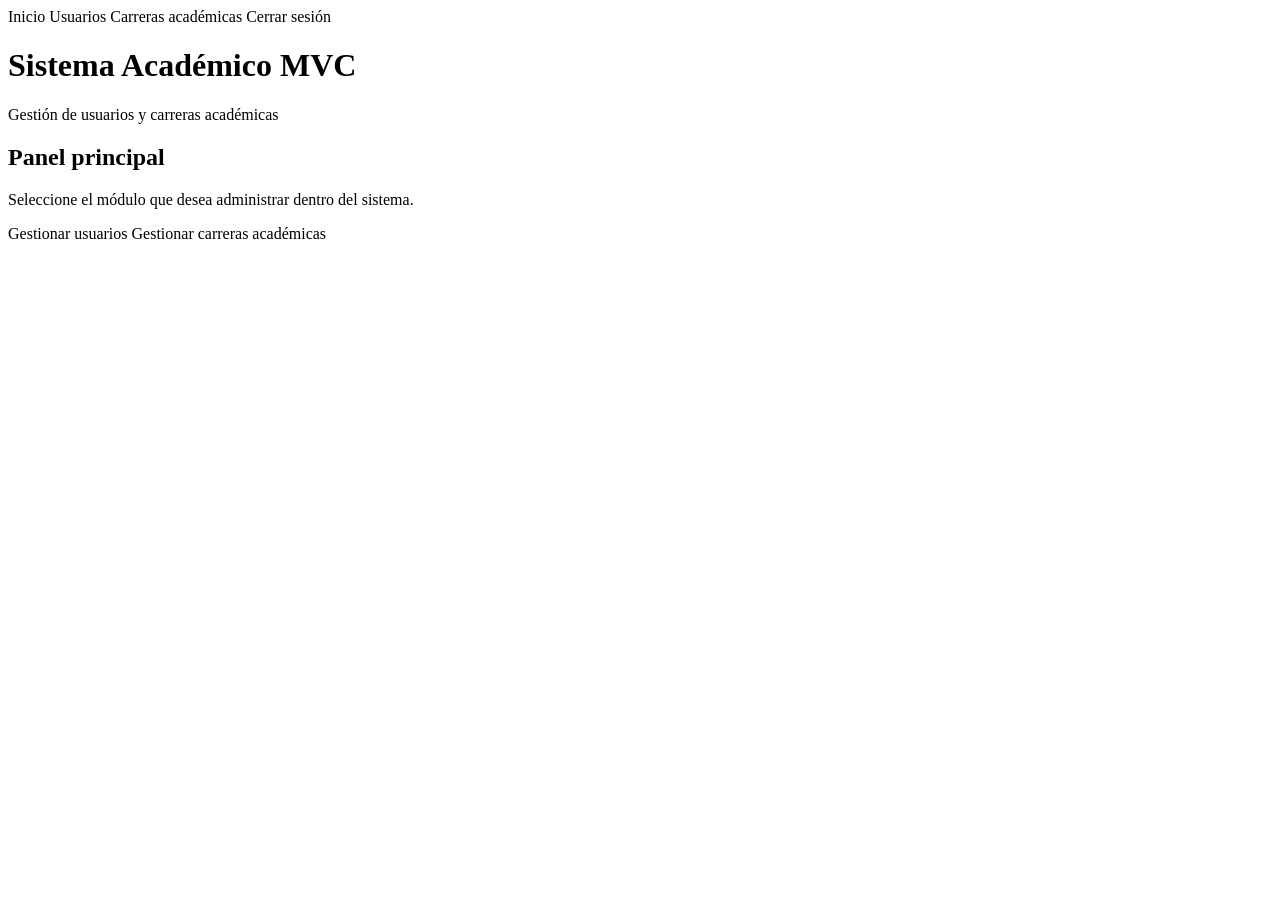
<file: src/main/resources/templates/index.html>
<!DOCTYPE html>
<html lang="es" xmlns:th="http://www.thymeleaf.org">
<head>
    <meta charset="UTF-8">
    <title>Inicio - Sistema Académico</title>
    <link rel="stylesheet" th:href="@{/css/estilos.css}">
</head>
<body>

<div class="barra-superior">
    <a th:href="@{/}">Inicio</a>
    <a th:href="@{/usuarios}">Usuarios</a>
    <a th:href="@{/carreras}">Carreras académicas</a>
    <a th:href="@{/logout}">Cerrar sesión</a>
</div>

<div class="hero">
    <h1>Sistema Académico MVC</h1>
    <p>Gestión de usuarios y carreras académicas</p>
</div>

<div class="contenedor-principal">
    <div class="tarjeta">

        <h2>Panel principal</h2>
        <p class="subtitulo">
            Seleccione el módulo que desea administrar dentro del sistema.
        </p>

        <div class="botones">
            <a class="boton boton-azul" th:href="@{/usuarios}">
                Gestionar usuarios
            </a>

            <a class="boton boton-verde" th:href="@{/carreras}">
                Gestionar carreras académicas
            </a>
        </div>

    </div>
</div>

</body>
</html>
</file>
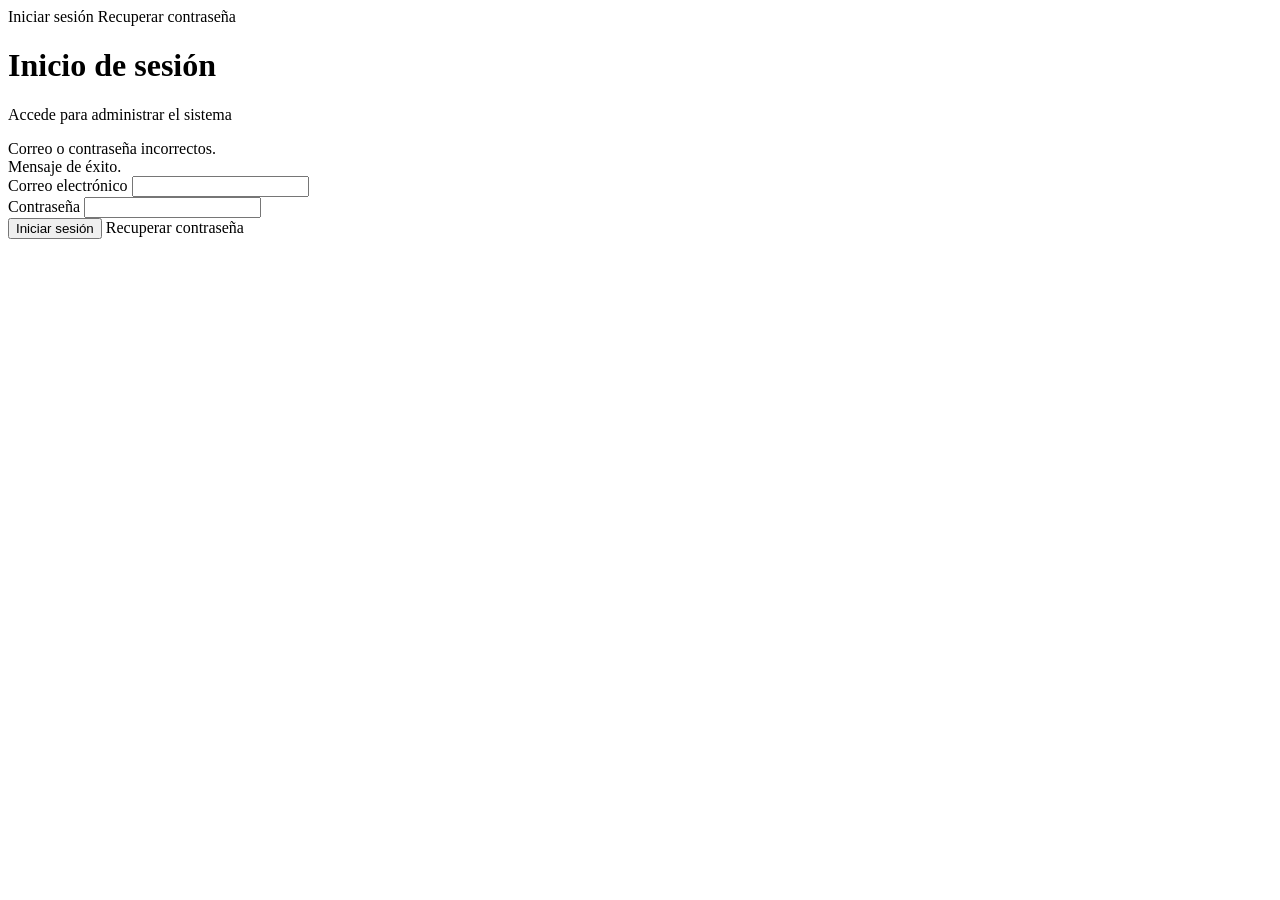
<file: src/main/resources/templates/auth/login.html>
<!DOCTYPE html>
<html lang="es" xmlns:th="http://www.thymeleaf.org">
<head>
    <meta charset="UTF-8">
    <title>Inicio de sesión</title>
    <link rel="stylesheet" th:href="@{/css/estilos.css}">
</head>
<body>

<div class="barra-superior">
    <a th:href="@{/login}">Iniciar sesión</a>
    <a th:href="@{/recuperar}">Recuperar contraseña</a>
</div>

<div class="hero">
    <h1>Inicio de sesión</h1>
    <p>Accede para administrar el sistema</p>
</div>

<div class="contenedor-principal">
    <div class="tarjeta">

        <div class="alerta" th:if="${error}" th:text="${error}">
            Correo o contraseña incorrectos.
        </div>

        <div class="alerta-exito" th:if="${mensaje}" th:text="${mensaje}">
            Mensaje de éxito.
        </div>

        <form th:action="@{/login}" method="post">

            <div class="grupo-formulario">
                <label for="email">Correo electrónico</label>
                <input type="email" id="email" name="email" required>
            </div>

            <div class="grupo-formulario">
                <label for="clave">Contraseña</label>
                <input type="password" id="clave" name="clave" required>
            </div>

            <div class="botones">
                <button class="boton boton-azul" type="submit">Iniciar sesión</button>
                <a class="boton boton-verde" th:href="@{/recuperar}">
                    Recuperar contraseña
                </a>
            </div>

        </form>

    </div>
</div>

</body>
</html>
</file>
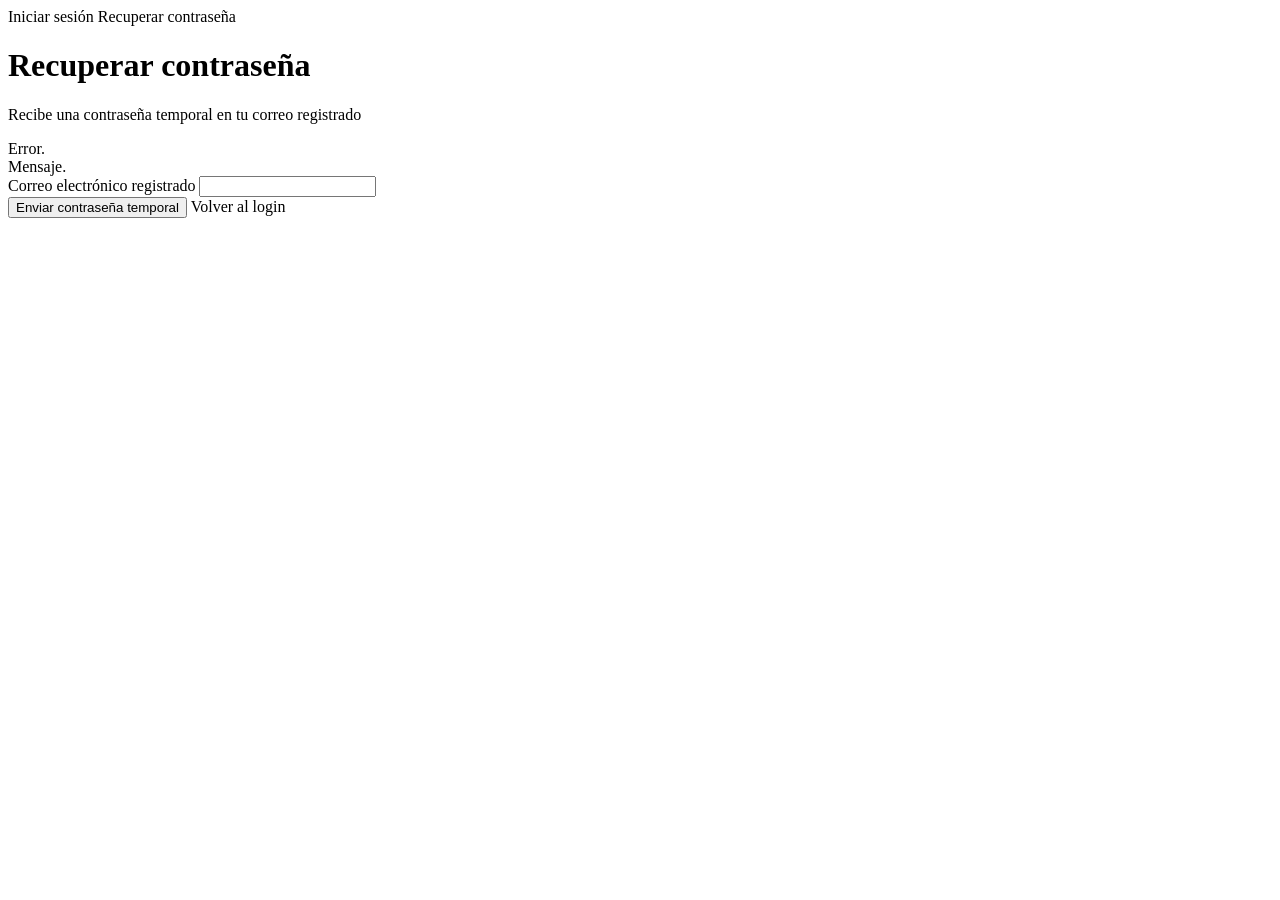
<file: src/main/resources/templates/auth/recuperar.html>
<!DOCTYPE html>
<html lang="es" xmlns:th="http://www.thymeleaf.org">
<head>
    <meta charset="UTF-8">
    <title>Recuperar contraseña</title>
    <link rel="stylesheet" th:href="@{/css/estilos.css}">
</head>
<body>

<div class="barra-superior">
    <a th:href="@{/login}">Iniciar sesión</a>
    <a th:href="@{/recuperar}">Recuperar contraseña</a>
</div>

<div class="hero">
    <h1>Recuperar contraseña</h1>
    <p>Recibe una contraseña temporal en tu correo registrado</p>
</div>

<div class="contenedor-principal">
    <div class="tarjeta">

        <div class="alerta" th:if="${error}" th:text="${error}">
            Error.
        </div>

        <div class="alerta-exito" th:if="${mensaje}" th:text="${mensaje}">
            Mensaje.
        </div>

        <form th:action="@{/recuperar}" method="post">

            <div class="grupo-formulario">
                <label for="email">Correo electrónico registrado</label>
                <input type="email" id="email" name="email" required>
            </div>

            <div class="botones">
                <button class="boton boton-verde" type="submit">
                    Enviar contraseña temporal
                </button>

                <a class="boton boton-azul" th:href="@{/login}">
                    Volver al login
                </a>
            </div>

        </form>

    </div>
</div>

</body>
</html>
</file>
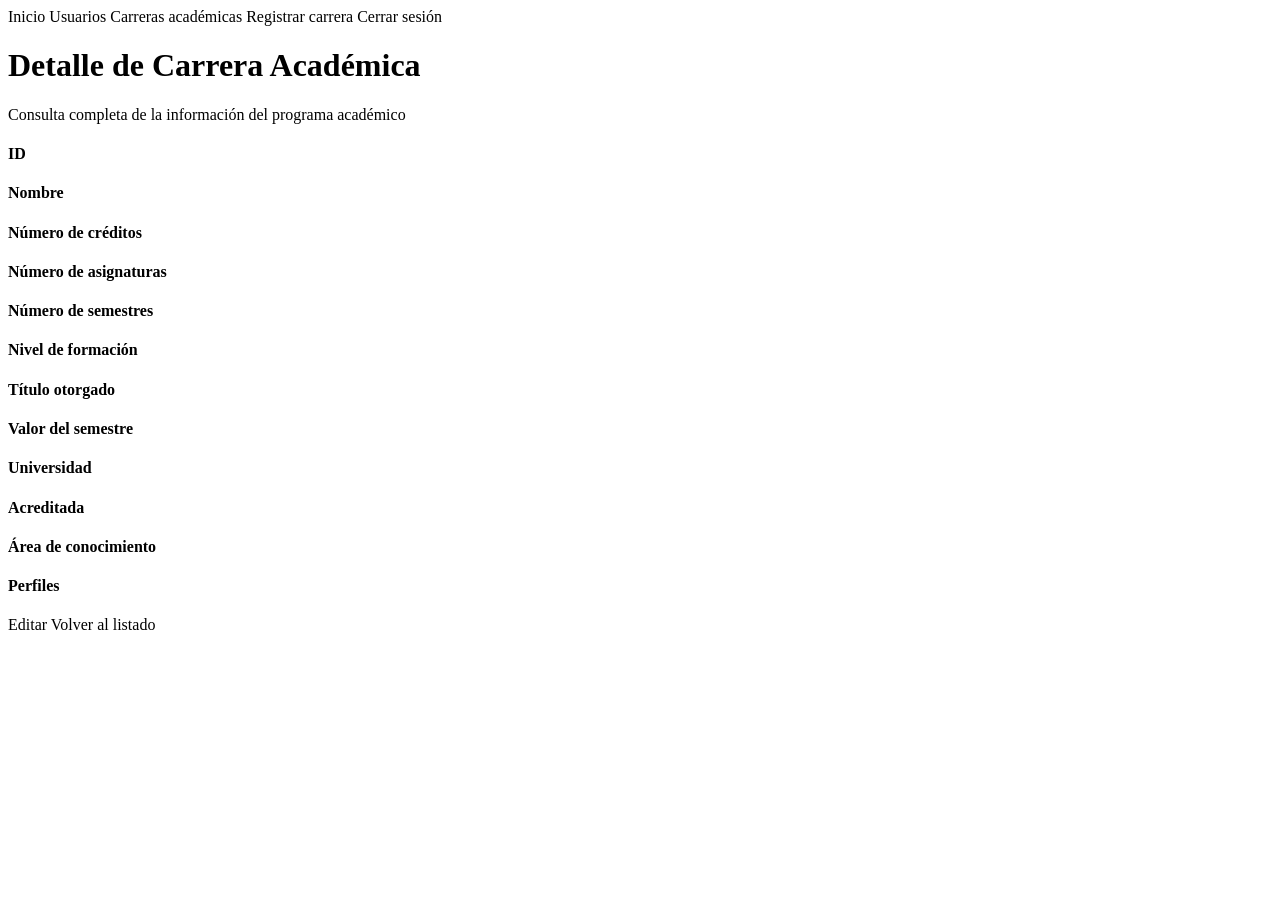
<file: src/main/resources/templates/carreras/detalle.html>
<!DOCTYPE html>
<html lang="es" xmlns:th="http://www.thymeleaf.org">
<head>
    <meta charset="UTF-8">
    <title>Detalle de Carrera Académica</title>
    <link rel="stylesheet" th:href="@{/css/estilos.css}">
</head>
<body>

<div class="barra-superior">
    <a th:href="@{/}">Inicio</a>
    <a th:href="@{/usuarios}">Usuarios</a>
    <a th:href="@{/carreras}">Carreras académicas</a>
    <a th:href="@{/carreras/agregar}">Registrar carrera</a>
    <a th:href="@{/logout}">Cerrar sesión</a>
</div>

<div class="hero">
    <h1>Detalle de Carrera Académica</h1>
    <p>Consulta completa de la información del programa académico</p>
</div>

<div class="contenedor-principal">
    <div class="tarjeta">

        <div class="detalle-grid">

            <div class="detalle-item">
                <h4>ID</h4>
                <p th:text="${carrera.id}"></p>
            </div>

            <div class="detalle-item">
                <h4>Nombre</h4>
                <p th:text="${carrera.nombre}"></p>
            </div>

            <div class="detalle-item">
                <h4>Número de créditos</h4>
                <p th:text="${carrera.numCreditos}"></p>
            </div>

            <div class="detalle-item">
                <h4>Número de asignaturas</h4>
                <p th:text="${carrera.numAsignaturas}"></p>
            </div>

            <div class="detalle-item">
                <h4>Número de semestres</h4>
                <p th:text="${carrera.numSemestres}"></p>
            </div>

            <div class="detalle-item">
                <h4>Nivel de formación</h4>
                <p th:text="${carrera.nivelFormacion}"></p>
            </div>

            <div class="detalle-item">
                <h4>Título otorgado</h4>
                <p th:text="${carrera.titulo}"></p>
            </div>

            <div class="detalle-item">
                <h4>Valor del semestre</h4>
                <p th:text="${carrera.valorSemestre}"></p>
            </div>

            <div class="detalle-item">
                <h4>Universidad</h4>
                <p th:text="${carrera.universidad}"></p>
            </div>

            <div class="detalle-item">
                <h4>Acreditada</h4>
                <p th:text="${carrera.esAcreditada ? 'Sí' : 'No'}"></p>
            </div>

            <div class="detalle-item">
                <h4>Área de conocimiento</h4>
                <p th:text="${carrera.areaConocimiento}"></p>
            </div>

            <div class="detalle-item">
                <h4>Perfiles</h4>
                <p th:text="${carrera.perfiles}"></p>
            </div>

        </div>

        <div class="botones">
            <a class="boton boton-azul" th:href="@{/carreras/editar/{id}(id=${carrera.id})}">Editar</a>
            <a class="boton boton-verde" th:href="@{/carreras}">Volver al listado</a>
        </div>

    </div>
</div>

</body>
</html>
</file>
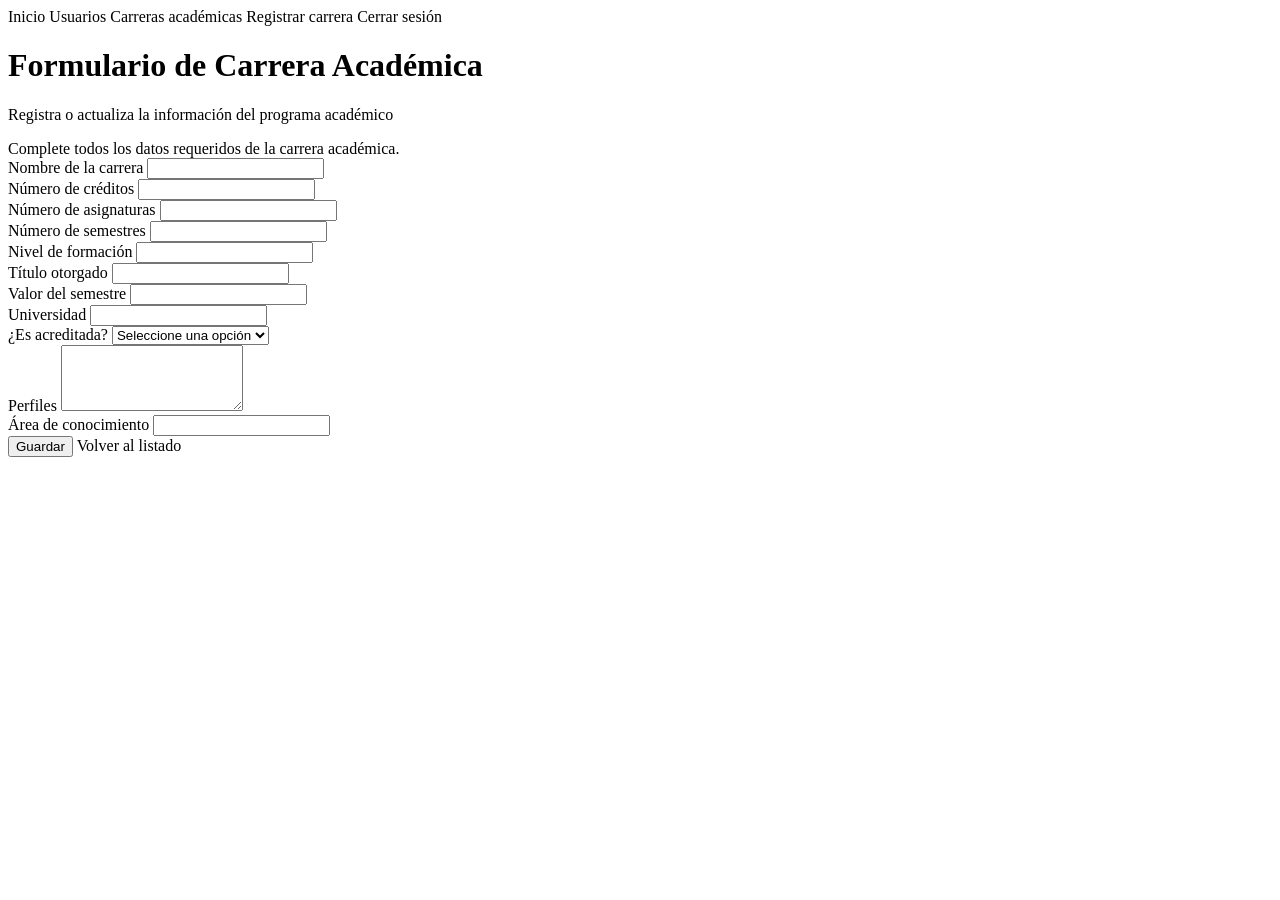
<file: src/main/resources/templates/carreras/formulario.html>
<!DOCTYPE html>
<html lang="es" xmlns:th="http://www.thymeleaf.org">
<head>
    <meta charset="UTF-8">
    <title>Formulario de Carrera Académica</title>
    <link rel="stylesheet" th:href="@{/css/estilos.css}">
</head>
<body>

<div class="barra-superior">
    <a th:href="@{/}">Inicio</a>
    <a th:href="@{/usuarios}">Usuarios</a>
    <a th:href="@{/carreras}">Carreras académicas</a>
    <a th:href="@{/carreras/agregar}">Registrar carrera</a>
    <a th:href="@{/logout}">Cerrar sesión</a>
</div>

<div class="hero">
    <h1>Formulario de Carrera Académica</h1>
    <p>Registra o actualiza la información del programa académico</p>
</div>

<div class="contenedor-principal">
    <div class="tarjeta">

        <div class="alerta">
            Complete todos los datos requeridos de la carrera académica.
        </div>

        <form th:action="@{/carreras/guardar}" th:object="${carrera}" method="post">

            <input type="hidden" th:field="*{id}">

            <div class="grupo-formulario">
                <label for="nombre">Nombre de la carrera</label>
                <input type="text" id="nombre" th:field="*{nombre}">
                <div class="error-campo" th:if="${#fields.hasErrors('nombre')}" th:errors="*{nombre}"></div>
            </div>

            <div class="grupo-formulario">
                <label for="numCreditos">Número de créditos</label>
                <input type="number" id="numCreditos" th:field="*{numCreditos}">
                <div class="error-campo" th:if="${#fields.hasErrors('numCreditos')}" th:errors="*{numCreditos}"></div>
            </div>

            <div class="grupo-formulario">
                <label for="numAsignaturas">Número de asignaturas</label>
                <input type="number" id="numAsignaturas" th:field="*{numAsignaturas}">
                <div class="error-campo" th:if="${#fields.hasErrors('numAsignaturas')}" th:errors="*{numAsignaturas}"></div>
            </div>

            <div class="grupo-formulario">
                <label for="numSemestres">Número de semestres</label>
                <input type="number" id="numSemestres" th:field="*{numSemestres}">
                <div class="error-campo" th:if="${#fields.hasErrors('numSemestres')}" th:errors="*{numSemestres}"></div>
            </div>

            <div class="grupo-formulario">
                <label for="nivelFormacion">Nivel de formación</label>
                <input type="text" id="nivelFormacion" th:field="*{nivelFormacion}">
                <div class="error-campo" th:if="${#fields.hasErrors('nivelFormacion')}" th:errors="*{nivelFormacion}"></div>
            </div>

            <div class="grupo-formulario">
                <label for="titulo">Título otorgado</label>
                <input type="text" id="titulo" th:field="*{titulo}">
                <div class="error-campo" th:if="${#fields.hasErrors('titulo')}" th:errors="*{titulo}"></div>
            </div>

            <div class="grupo-formulario">
                <label for="valorSemestre">Valor del semestre</label>
                <input type="number" step="0.01" id="valorSemestre" th:field="*{valorSemestre}">
                <div class="error-campo" th:if="${#fields.hasErrors('valorSemestre')}" th:errors="*{valorSemestre}"></div>
            </div>

            <div class="grupo-formulario">
                <label for="universidad">Universidad</label>
                <input type="text" id="universidad" th:field="*{universidad}">
                <div class="error-campo" th:if="${#fields.hasErrors('universidad')}" th:errors="*{universidad}"></div>
            </div>

            <div class="grupo-formulario">
                <label for="esAcreditada">¿Es acreditada?</label>
                <select id="esAcreditada" th:field="*{esAcreditada}">
                    <option value="">Seleccione una opción</option>
                    <option th:value="true">Sí</option>
                    <option th:value="false">No</option>
                </select>
                <div class="error-campo" th:if="${#fields.hasErrors('esAcreditada')}" th:errors="*{esAcreditada}"></div>
            </div>

            <div class="grupo-formulario">
                <label for="perfiles">Perfiles</label>
                <textarea id="perfiles" th:field="*{perfiles}" rows="4"></textarea>
                <div class="error-campo" th:if="${#fields.hasErrors('perfiles')}" th:errors="*{perfiles}"></div>
            </div>

            <div class="grupo-formulario">
                <label for="areaConocimiento">Área de conocimiento</label>
                <input type="text" id="areaConocimiento" th:field="*{areaConocimiento}">
                <div class="error-campo" th:if="${#fields.hasErrors('areaConocimiento')}" th:errors="*{areaConocimiento}"></div>
            </div>

            <div class="botones">
                <button class="boton boton-azul" type="submit">Guardar</button>
                <a class="boton boton-verde" th:href="@{/carreras}">Volver al listado</a>
            </div>

        </form>

    </div>
</div>

</body>
</html>
</file>
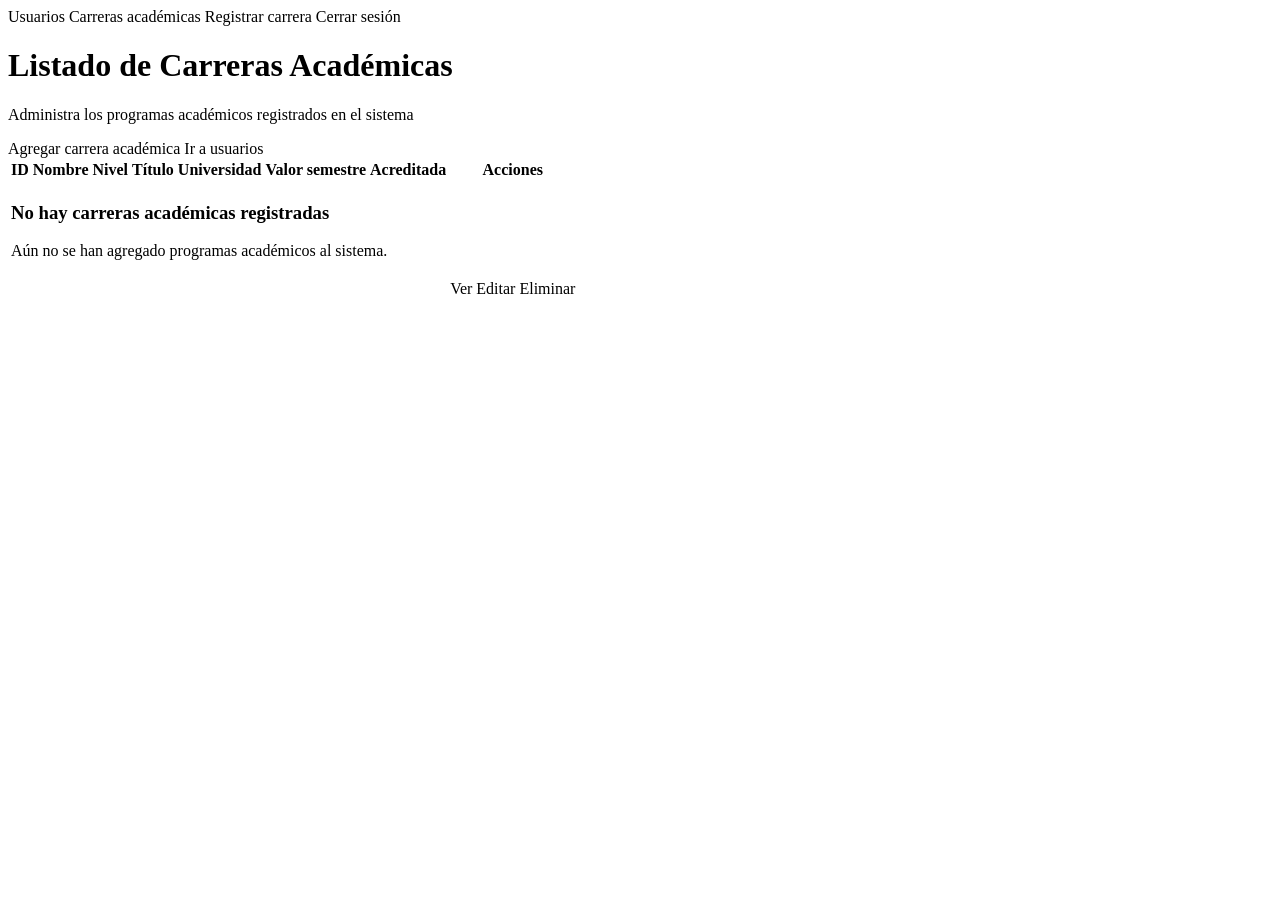
<file: src/main/resources/templates/carreras/listar.html>
<!DOCTYPE html>
<html lang="es" xmlns:th="http://www.thymeleaf.org">
<head>
    <meta charset="UTF-8">
    <title>Listado de Carreras Académicas</title>
    <link rel="stylesheet" th:href="@{/css/estilos.css}">
</head>
<body>

<div class="barra-superior">
    <a th:href="@{/usuarios}">Usuarios</a>
    <a th:href="@{/carreras}">Carreras académicas</a>
    <a th:href="@{/carreras/agregar}">Registrar carrera</a>
    <a th:href="@{/logout}">Cerrar sesión</a>
</div>

<div class="hero">
    <h1>Listado de Carreras Académicas</h1>
    <p>Administra los programas académicos registrados en el sistema</p>
</div>

<div class="contenedor-principal">
    <div class="tarjeta">

        <div class="botones">
            <a class="boton boton-azul" th:href="@{/carreras/agregar}">Agregar carrera académica</a>
            <a class="boton boton-gris" th:href="@{/usuarios}">Ir a usuarios</a>
        </div>

        <div class="tabla-contenedor">
            <table>
                <thead>
                <tr>
                    <th>ID</th>
                    <th>Nombre</th>
                    <th>Nivel</th>
                    <th>Título</th>
                    <th>Universidad</th>
                    <th>Valor semestre</th>
                    <th>Acreditada</th>
                    <th>Acciones</th>
                </tr>
                </thead>

                <tbody>
                <tr th:if="${#lists.isEmpty(carreras)}">
                    <td colspan="8">
                        <div class="vacio">
                            <h3>No hay carreras académicas registradas</h3>
                            <p>Aún no se han agregado programas académicos al sistema.</p>
                        </div>
                    </td>
                </tr>

                <tr th:each="carrera : ${carreras}">
                    <td th:text="${carrera.id}"></td>
                    <td th:text="${carrera.nombre}"></td>
                    <td th:text="${carrera.nivelFormacion}"></td>
                    <td th:text="${carrera.titulo}"></td>
                    <td th:text="${carrera.universidad}"></td>
                    <td th:text="${carrera.valorSemestre}"></td>
                    <td th:text="${carrera.esAcreditada ? 'Sí' : 'No'}"></td>
                    <td>
                        <div class="acciones">
                            <a class="boton boton-verde"
                               th:href="@{/carreras/ver/{id}(id=${carrera.id})}">
                                Ver
                            </a>

                            <a class="boton boton-azul"
                               th:href="@{/carreras/editar/{id}(id=${carrera.id})}">
                                Editar
                            </a>

                            <a class="boton boton-rojo"
                               th:href="@{/carreras/eliminar/{id}(id=${carrera.id})}"
                               onclick="return confirm('¿Está seguro de eliminar esta carrera académica?')">
                                Eliminar
                            </a>
                        </div>
                    </td>
                </tr>
                </tbody>
            </table>
        </div>

    </div>
</div>

</body>
</html>
</file>
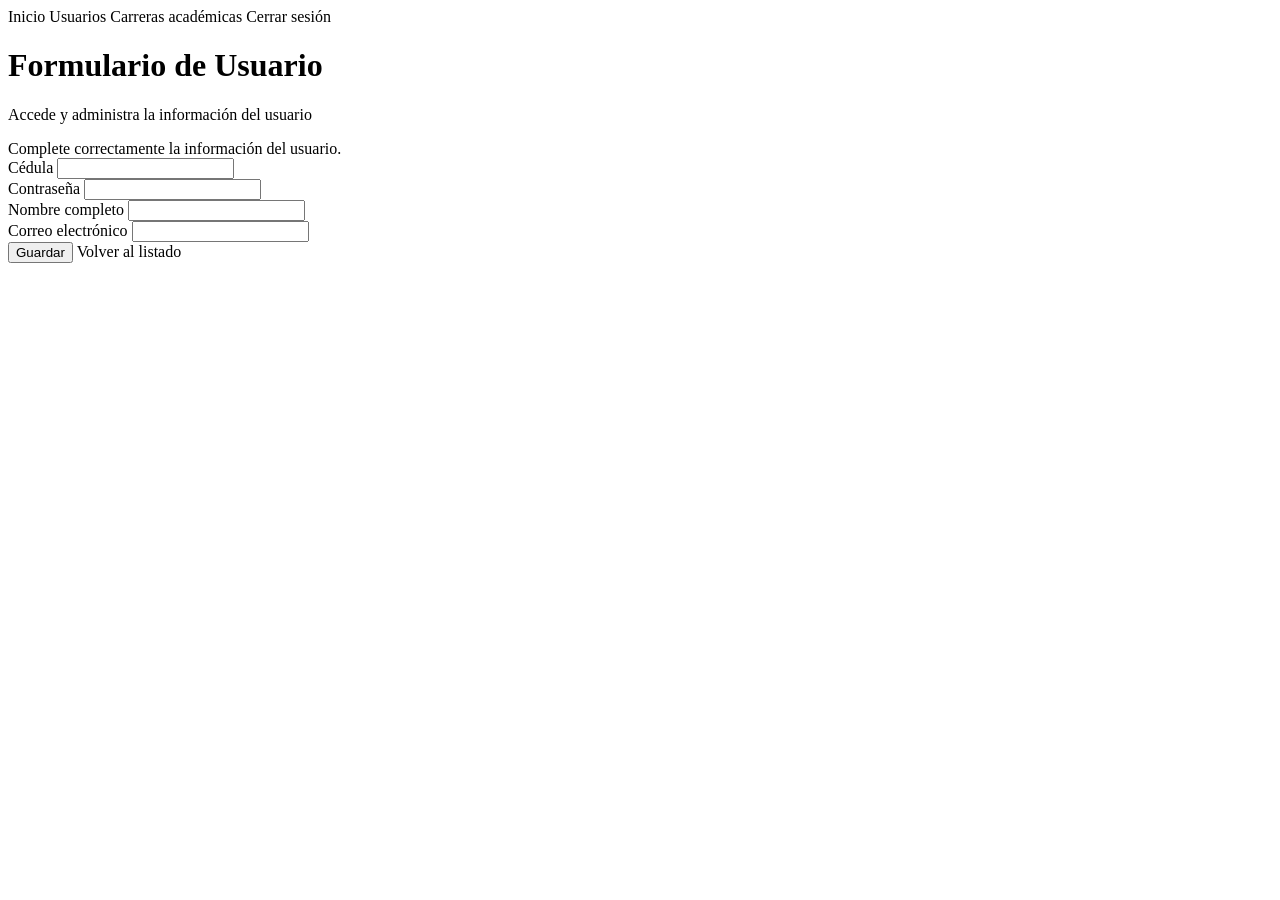
<file: src/main/resources/templates/usuarios/formulario.html>
<!DOCTYPE html>
<html lang="es" xmlns:th="http://www.thymeleaf.org">
<head>
    <meta charset="UTF-8">
    <title>Formulario de Usuario</title>
    <link rel="stylesheet" th:href="@{/css/estilos.css}">
</head>
<body>

<div class="barra-superior">
    <a th:href="@{/}">Inicio</a>
    <a th:href="@{/usuarios}">Usuarios</a>
    <a th:href="@{/carreras}">Carreras académicas</a>
    <a th:href="@{/logout}">Cerrar sesión</a>
</div>

<div class="hero">
    <h1>Formulario de Usuario</h1>
    <p>Accede y administra la información del usuario</p>
</div>

<div class="contenedor-principal">
    <div class="tarjeta">

        <div class="alerta">
            Complete correctamente la información del usuario.
        </div>

        <form th:action="@{/usuarios/guardar}" th:object="${usuario}" method="post">

            <div class="grupo-formulario">
                <label for="cedula">Cédula</label>
                <input type="text" id="cedula" th:field="*{cedula}">
                <div class="error-campo" th:if="${#fields.hasErrors('cedula')}" th:errors="*{cedula}"></div>
            </div>

            <div class="grupo-formulario">
                <label for="clave">Contraseña</label>
                <input type="text" id="clave" th:field="*{clave}">
                <div class="error-campo" th:if="${#fields.hasErrors('clave')}" th:errors="*{clave}"></div>
            </div>

            <div class="grupo-formulario">
                <label for="nombre">Nombre completo</label>
                <input type="text" id="nombre" th:field="*{nombre}">
                <div class="error-campo" th:if="${#fields.hasErrors('nombre')}" th:errors="*{nombre}"></div>
            </div>

            <div class="grupo-formulario">
                <label for="email">Correo electrónico</label>
                <input type="email" id="email" th:field="*{email}">
                <div class="error-campo" th:if="${#fields.hasErrors('email')}" th:errors="*{email}"></div>
            </div>

            <div class="botones">
                <button class="boton boton-azul" type="submit">Guardar</button>
                <a class="boton boton-verde" th:href="@{/usuarios}">Volver al listado</a>
            </div>

        </form>

    </div>
</div>

</body>
</html>
</file>
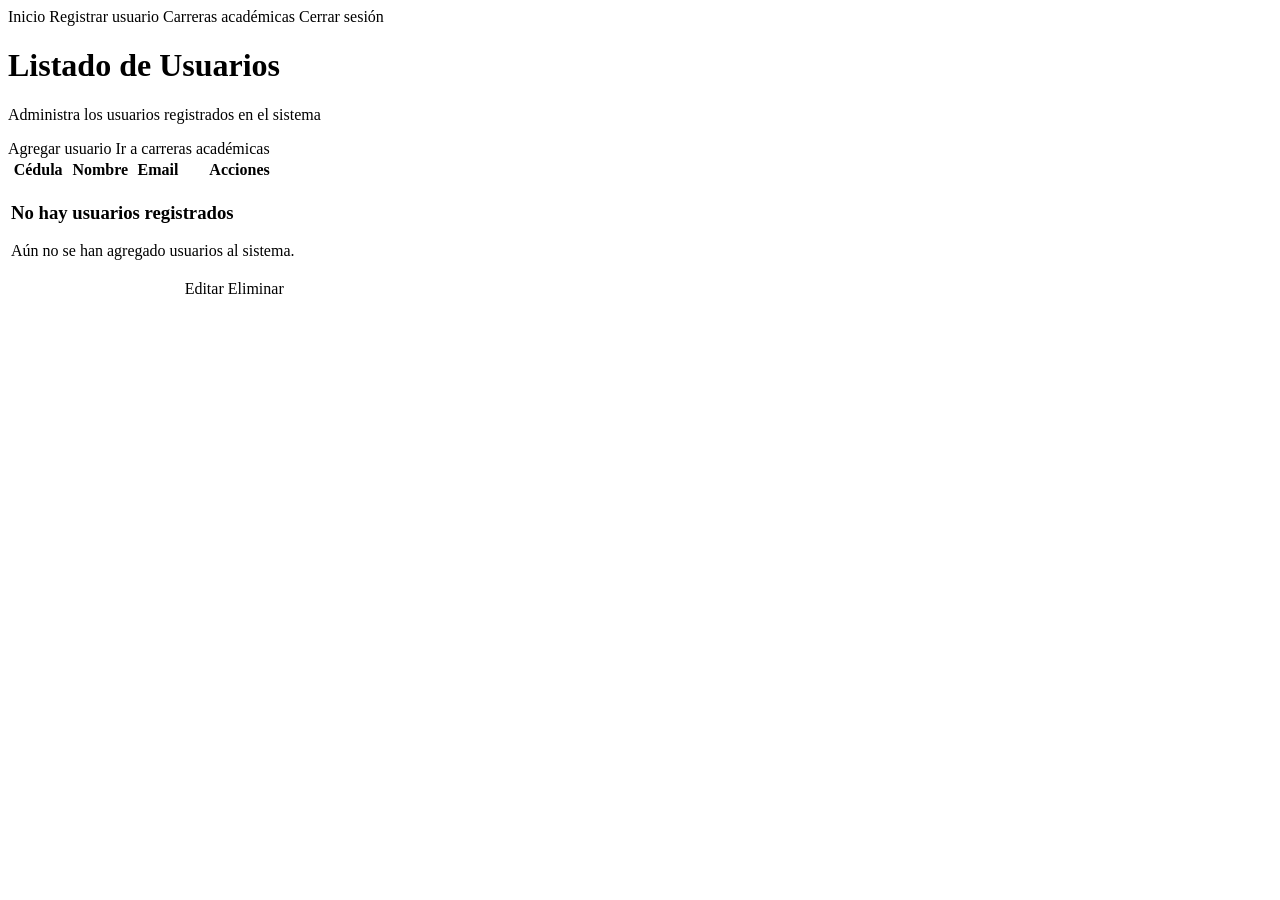
<file: src/main/resources/templates/usuarios/listar.html>
<!DOCTYPE html>
<html lang="es" xmlns:th="http://www.thymeleaf.org">
<head>
    <meta charset="UTF-8">
    <title>Listado de Usuarios</title>
    <link rel="stylesheet" th:href="@{/css/estilos.css}">
</head>
<body>

<div class="barra-superior">
    <a th:href="@{/}">Inicio</a>
    <a th:href="@{/usuarios/agregar}">Registrar usuario</a>
    <a th:href="@{/carreras}">Carreras académicas</a>
    <a th:href="@{/logout}">Cerrar sesión</a>
</div>

<div class="hero">
    <h1>Listado de Usuarios</h1>
    <p>Administra los usuarios registrados en el sistema</p>
</div>

<div class="contenedor-principal">
    <div class="tarjeta">

        <div class="botones">
            <a class="boton boton-azul" th:href="@{/usuarios/agregar}">Agregar usuario</a>
            <a class="boton boton-gris" th:href="@{/carreras}">Ir a carreras académicas</a>
        </div>

        <div class="tabla-contenedor">
            <table>
                <thead>
                <tr>
                    <th>Cédula</th>
                    <th>Nombre</th>
                    <th>Email</th>
                    <th>Acciones</th>
                </tr>
                </thead>

                <tbody>
                <tr th:if="${#lists.isEmpty(usuarios)}">
                    <td colspan="4">
                        <div class="vacio">
                            <h3>No hay usuarios registrados</h3>
                            <p>Aún no se han agregado usuarios al sistema.</p>
                        </div>
                    </td>
                </tr>

                <tr th:each="usuario : ${usuarios}">
                    <td th:text="${usuario.cedula}"></td>
                    <td th:text="${usuario.nombre}"></td>
                    <td th:text="${usuario.email}"></td>
                    <td>
                        <div class="acciones">
                            <a class="boton boton-verde"
                               th:href="@{/usuarios/editar/{cedula}(cedula=${usuario.cedula})}">
                                Editar
                            </a>

                            <a class="boton boton-rojo"
                               th:href="@{/usuarios/eliminar/{cedula}(cedula=${usuario.cedula})}"
                               onclick="return confirm('¿Está seguro de eliminar este usuario?')">
                                Eliminar
                            </a>
                        </div>
                    </td>
                </tr>
                </tbody>
            </table>
        </div>

    </div>
</div>

</body>
</html>
</file>
